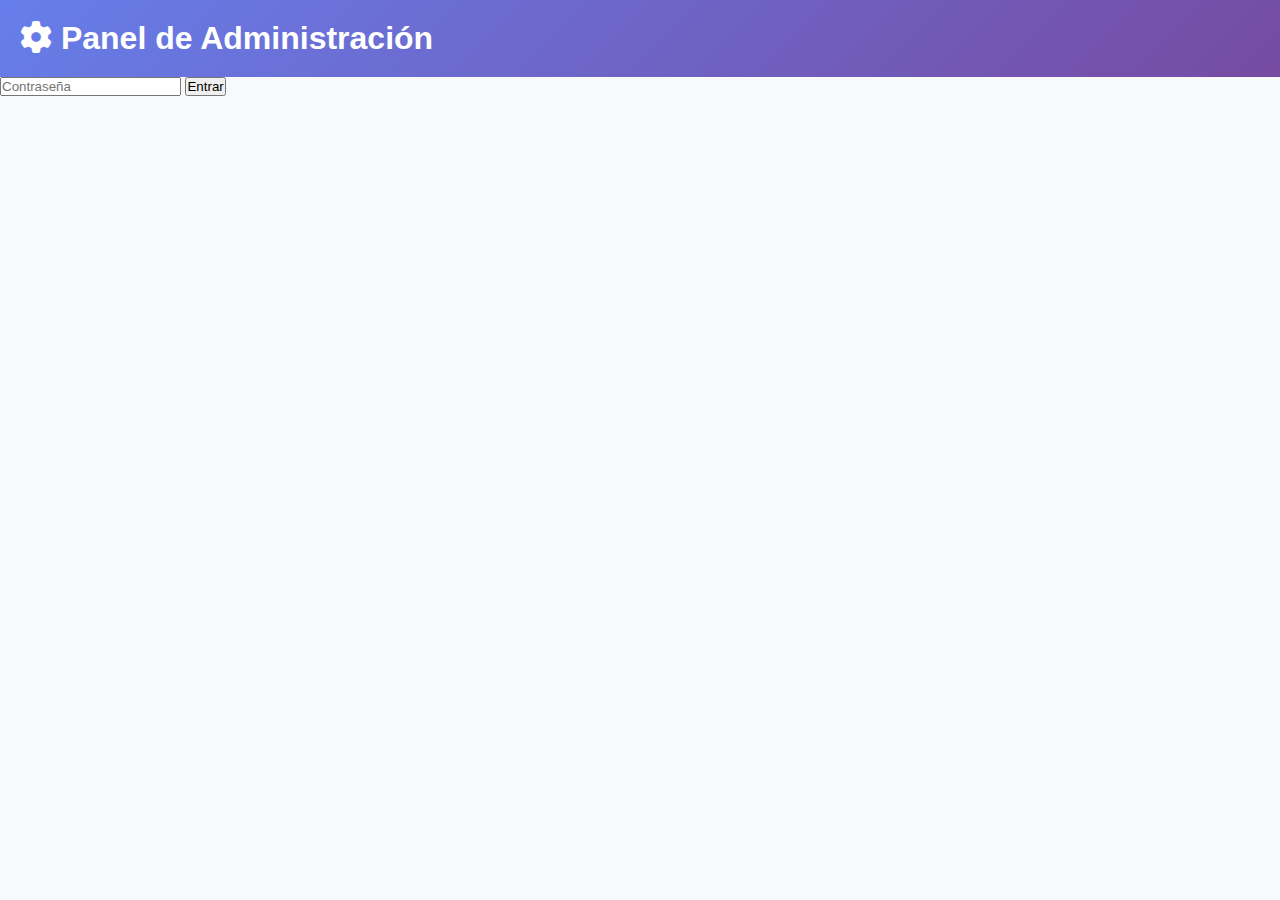
<file: admin.html>
<!DOCTYPE html>
<html lang="es">
<head>
  <meta charset="UTF-8" />
  <meta name="viewport" content="width=device-width, initial-scale=1.0"/>
  <title>Admin - Mi Tienda</title>
  <link rel="stylesheet" href="../style.css" />
  <link rel="stylesheet" href="https://cdnjs.cloudflare.com/ajax/libs/font-awesome/6.5.0/css/all.min.css"/>
</head>
<body>
  <div class="admin-container">
    <header>
      <h1><i class="fas fa-cog"></i> Panel de Administración</h1>
    </header>

    <div class="login-form" id="loginForm">
      <input type="password" id="password" placeholder="Contraseña" />
      <button onclick="login()">Entrar</button>
    </div>

    <div class="admin-content" id="adminContent" style="display:none;">
      <button onclick="logout()">Salir</button>

      <!-- Agregar producto -->
      <div class="admin-section">
        <h2>Agregar Producto</h2>
        <input type="text" id="nombre" placeholder="Nombre" />
        <input type="number" id="precio" placeholder="Precio" />
        <textarea id="descripcion" placeholder="Descripción"></textarea>
        <input type="text" id="categoria" placeholder="Categoría (ej: remeras)" />
        <input type="number" id="stock" placeholder="Stock inicial" value="10" />
        <input type="file" id="imagen" accept="image/*" />
        <button onclick="agregarProducto()">Agregar</button>
      </div>

      <!-- Lista de productos -->
      <div class="admin-section">
        <h2>Productos</h2>
        <div id="adminProducts"></div>
      </div>
    </div>
  </div>

  <script src="admin.js"></script>
</body>
</html>
</file>
<file: style.css>
* { margin: 0; padding: 0; box-sizing: border-box; font-family: 'Segoe UI', Tahoma, Geneva, Verdana, sans-serif; }

body { background: #f8f9fa; color: #333; }

header {
  background: linear-gradient(135deg, #667eea 0%, #764ba2 100%);
  color: white;
  padding: 20px;
  display: flex;
  justify-content: space-between;
  align-items: center;
  position: sticky;
  top: 0;
  z-index: 100;
}

.header-content h1 { font-size: 1.8rem; margin-bottom: 5px; }
.header-content p { font-size: 0.9rem; opacity: 0.9; }

.cart-icon {
  background: rgba(255,255,255,0.2);
  color: white;
  padding: 10px;
  border-radius: 50px;
  cursor: pointer;
  display: flex;
  align-items: center;
  gap: 5px;
  font-size: 1.2rem;
  transition: 0.3s;
}

.cart-icon:hover { background: rgba(255,255,255,0.3); }

.categories {
  display: flex;
  overflow-x: auto;
  padding: 15px;
  background: white;
  border-bottom: 1px solid #eee;
}

.cat-btn {
  background: none;
  border: none;
  padding: 10px 20px;
  margin-right: 10px;
  border-radius: 25px;
  cursor: pointer;
  white-space: nowrap;
  transition: 0.3s;
}

.cat-btn.active { background: #667eea; color: white; }

.search-container {
  padding: 20px;
  text-align: center;
}

#search {
  width: 90%;
  max-width: 500px;
  padding: 12px 20px;
  font-size: 1rem;
  border: 2px solid #ddd;
  border-radius: 25px;
  outline: none;
}

#search:focus { border-color: #667eea; }

.products {
  display: grid;
  grid-template-columns: repeat(auto-fit, minmax(280px, 1fr));
  gap: 20px;
  padding: 20px;
  max-width: 1200px;
  margin: 0 auto;
}

.card {
  background: white;
  border-radius: 12px;
  overflow: hidden;
  box-shadow: 0 4px 12px rgba(0,0,0,0.1);
  transition: 0.3s;
}

.card:hover { transform: translateY(-5px); box-shadow: 0 8px 20px rgba(0,0,0,0.15); }

.card img {
  width: 100%;
  height: 250px;
  object-fit: cover;
}

.card-content {
  padding: 15px;
}

.card h3 { font-size: 1.2rem; margin-bottom: 8px; color: #333; }

.price { font-size: 1.5rem; font-weight: bold; color: #667eea; margin: 10px 0; }

.stock-low { color: #e74c3c; font-size: 0.9rem; }

.btn-add {
  background: #667eea;
  color: white;
  border: none;
  padding: 10px;
  border-radius: 25px;
  cursor: pointer;
  width: 100%;
  font-size: 1rem;
  transition: 0.3s;
}

.btn-add:hover { background: #5a67d8; }
.btn-add:disabled { background: #ccc; cursor: not-allowed; }

/* Carrito */
.cart-overlay { display: none; position: fixed; top: 0; left: 0; width: 100%; height: 100%; background: rgba(0,0,0,0.5); z-index: 200; }

.cart-sidebar {
  position: fixed;
  top: 0;
  right: -400px;
  width: 400px;
  height: 100%;
  background: white;
  box-shadow: -5px 0 15px rgba(0,0,0,0.1);
  transition: 0.3s;
  z-index: 201;
  overflow-y: auto;
}

.cart-sidebar.open { right: 0; }

.cart-header {
  padding: 20px;
  border-bottom: 1px solid #eee;
  display: flex;
  justify-content: space-between;
  align-items: center;
}

#closeCart { cursor: pointer; font-size: 1.5rem; color: #666; }

.cart-item {
  display: flex;
  padding: 15px;
  border-bottom: 1px solid #eee;
  gap: 10px;
}

.cart-item img { width: 60px; height: 60px; object-fit: cover; border-radius: 8px; }

.cart-item-content h4 { font-size: 1rem; margin-bottom: 5px; }

.cart-item-content p { color: #666; font-size: 0.9rem; }

.quantity-controls { display: flex; gap: 5px; margin: 10px 0; }

.quantity-btn { background: #eee; border: none; width: 30px; height: 30px; border-radius: 50%; cursor: pointer; }

.cart-total { padding: 20px; font-size: 1.2rem; font-weight: bold; text-align: center; background: #f8f9fa; }

.delivery-options {
  padding: 20px;
  border-top: 1px solid #eee;
}

.delivery-options h3 { margin-bottom: 10px; font-size: 1rem; }

.delivery-options label { display: block; margin-bottom: 10px; cursor: pointer; }

.btn-finalizar {
  width: 100%;
  background: #25d366;
  color: white;
  border: none;
  padding: 15px;
  font-size: 1.1rem;
  cursor: pointer;
  margin-top: 10px;
}

.btn-finalizar:hover { background: #128c7e; }

/* WhatsApp fijo */
.whatsapp-fixed {
  position: fixed;
  bottom: 20px;
  right: 20px;
  z-index: 1000;
}

.whatsapp-fixed a {
  background: #25d366;
  color: white;
  width: 60px;
  height: 60px;
  border-radius: 50%;
  display: flex;
  align-items: center;
  justify-content: center;
  font-size: 2rem;
  box-shadow: 0 4px 12px rgba(37,211,102,0.3);
  animation: pulse 2s infinite;
  text-decoration: none;
}

@keyframes pulse {
  0%, 100% { transform: scale(1); }
  50% { transform: scale(1.05); }
}

/* Responsive */
@media (max-width: 768px) {
  .cart-sidebar { width: 100%; right: -100%; }
  .products { grid-template-columns: 1fr; padding: 10px; }
  header { flex-direction: column; gap: 10px; text-align: center; }
}
</file>
